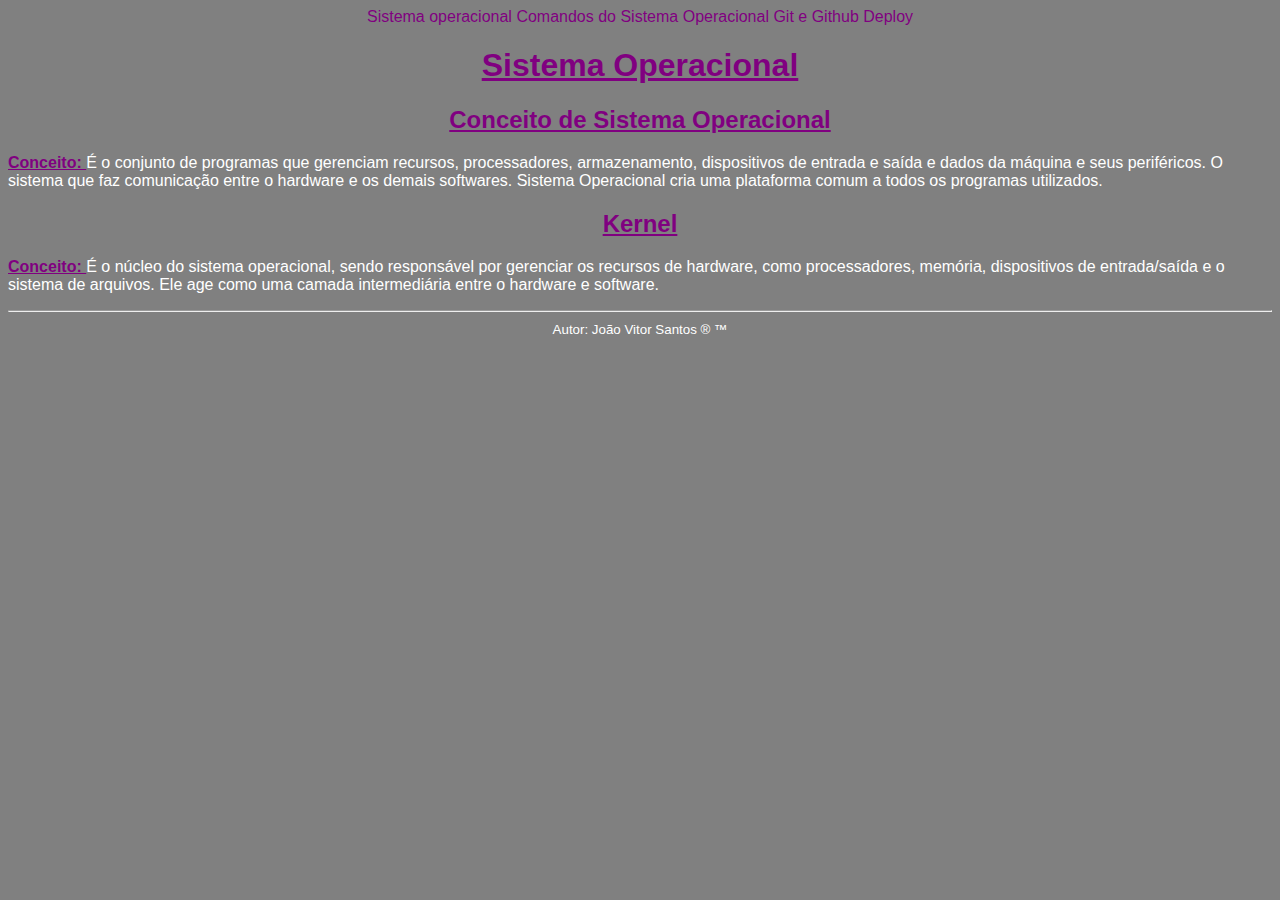
<file: index.html>
<!DOCTYPE html>
<html lang="pt-BR">
<head>
    <meta charset="UTF-8">
    <meta name="viewport" content="width=device-width, initial-scale=1.0">
    <link rel="stylesheet" href="style.css">
    <title>Página Inicial</title>
</head>
<body>
    <header>
    <nav>
    <a href="index.html">Sistema operacional</a>
    <a href="comandos.html">Comandos do Sistema Operacional</a>
    <a href="git.html">Git e Github</a>
    <a href="deploy.html">Deploy</a>
    </nav>
    </header>
    <main>
    <h1>Sistema Operacional</h1>
    <article>
    <h2>Conceito de Sistema Operacional</h2>
    <p><span>Conceito: </span> É o conjunto de programas que gerenciam recursos, processadores, armazenamento, dispositivos de entrada e saída e dados da máquina e seus periféricos. O sistema que faz comunicação entre o hardware e os demais softwares. Sistema Operacional cria uma plataforma comum a todos os programas utilizados. </p>
    <h2>Kernel</h2>
    <p><span>Conceito: </span> É o núcleo do sistema operacional, sendo responsável por gerenciar os recursos de hardware, como processadores, memória, dispositivos de entrada/saída e o sistema de arquivos. Ele age como uma camada intermediária entre o hardware e software. </p>
    </article>
    </main>
    <footer>
    <hr>
    <small>Autor: João Vitor Santos &reg; &trade;</small>
    </footer>
</body>
</html>
</file>
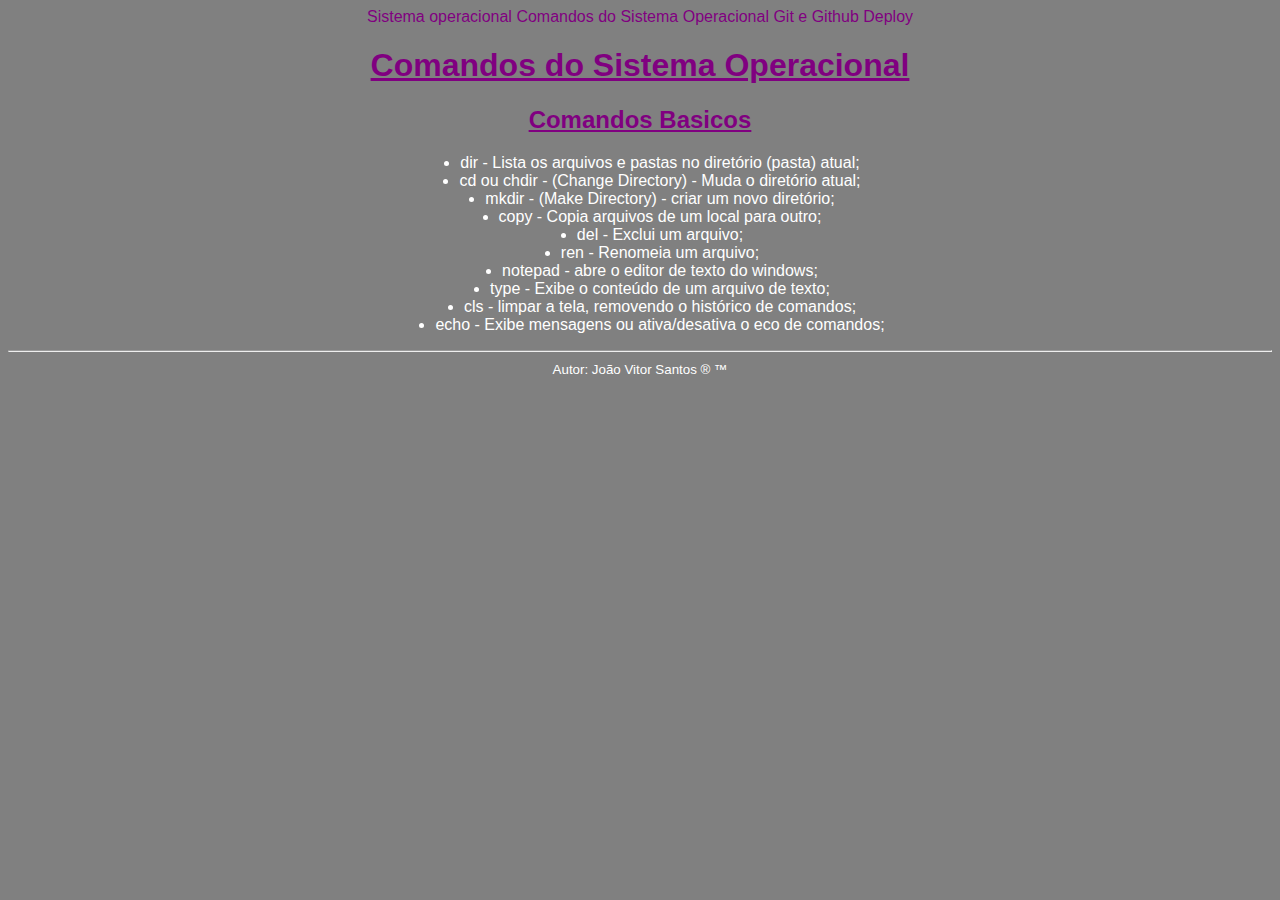
<file: comandos.html>
<!DOCTYPE html>
<html lang="pt-BR">
<head>
    <meta charset="UTF-8">
    <meta name="viewport" content="width=device-width, initial-scale=1.0">
    <link rel="stylesheet" href="style.css">
    <title>Página Inicial</title>
</head>
<body>
    <header>
    <nav>
    <a href="index.html">Sistema operacional</a>
    <a href="comandos.html">Comandos do Sistema Operacional</a>
    <a href="git.html">Git e Github</a>
    <a href="deploy.html">Deploy</a>
    </nav>
    </header>
    <main>
    <h1>Comandos do Sistema Operacional</h1>
    <article>
    <h2>Comandos Basicos</h2>
    <ul class="fortinho2">
    <li>dir - Lista os arquivos e pastas no diretório (pasta) atual;</li>
    <li>cd ou chdir - (Change Directory) - Muda o diretório atual;</li>
    <li>mkdir - (Make Directory) - criar um novo diretório;</li>
    <li>copy - Copia arquivos de um local para outro;</li>
    <li>del - Exclui um arquivo;</li>
    <li>ren - Renomeia um arquivo;</li>
    <li>notepad - abre o editor de texto do windows;</li>
    <li>type - Exibe o conteúdo de um arquivo de texto;</li>
    <li>cls - limpar a tela, removendo o histórico de comandos;</li>
    <li>echo - Exibe mensagens ou ativa/desativa o eco de comandos;</li>
    </ul>
    </article>
    </main>
    <footer>
    <hr>
    <small>Autor: João Vitor Santos &reg; &trade;</small>
    </footer>
</body>
</html>
</file>
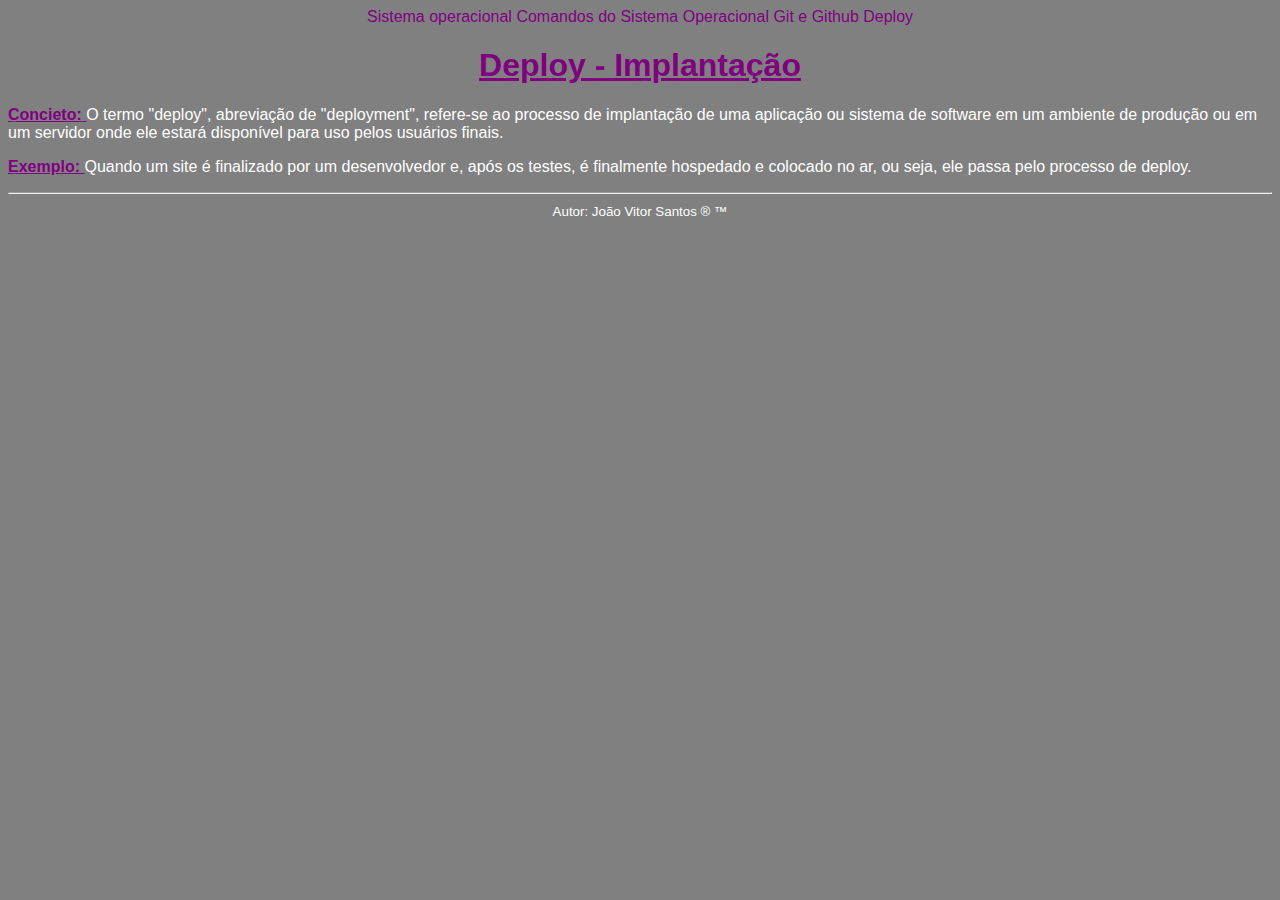
<file: deploy.html>
<!DOCTYPE html>
<html lang="pt-BR">
<head>
    <meta charset="UTF-8">
    <meta name="viewport" content="width=device-width, initial-scale=1.0">
    <link rel="stylesheet" href="style.css">
    <title>Página Inicial</title>
</head>
<body>
    <header>
    <nav>
    <a href="index.html">Sistema operacional</a>
    <a href="comandos.html">Comandos do Sistema Operacional</a>
    <a href="git.html">Git e Github</a>
    <a href="deploy.html">Deploy</a>
    </nav>
    </header>
    <main>
    <h1>Deploy - Implantação</h1>
    <article>
    <p><span>Concieto: </span>O termo "deploy", abreviação de "deployment", refere-se ao processo de implantação de uma aplicação ou sistema de software em um ambiente de produção ou em um servidor onde ele estará disponível para uso pelos usuários finais.</p>
    <p><span>Exemplo: </span>Quando um site é finalizado por um desenvolvedor e, após os testes, é finalmente hospedado e colocado no ar, ou seja, ele passa pelo processo de deploy.</p>
    </article>
    </main>
    <footer>
    <hr>
    <small>Autor: João Vitor Santos &reg; &trade;</small>
    </footer>
</body>
</html>
</file>
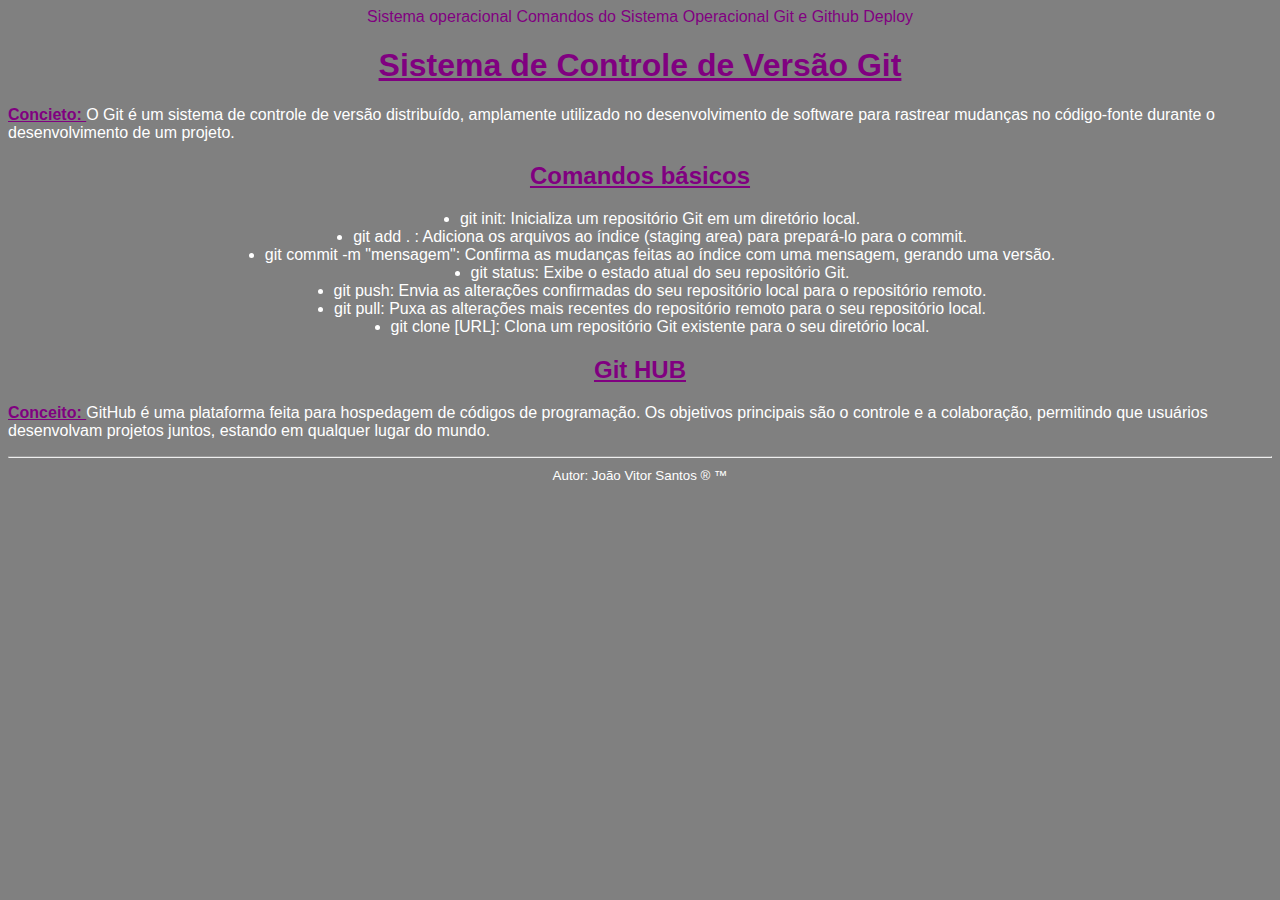
<file: git.html>
<!DOCTYPE html>
<html lang="pt-BR">
<head>
    <meta charset="UTF-8">
    <meta name="viewport" content="width=device-width, initial-scale=1.0">
    <link rel="stylesheet" href="style.css">
    <title>Página Inicial</title>
</head>
<body>
    <header>
    <nav>
    <a href="index.html">Sistema operacional</a>
    <a href="comandos.html">Comandos do Sistema Operacional</a>
    <a href="git.html">Git e Github</a>
    <a href="deploy.html">Deploy</a>
    </nav>
    </header>
    <main>
    <h1>Sistema de Controle de Versão Git</h1>
    <article>
    <p><span>Concieto: </span> O Git é um sistema de controle de versão distribuído, amplamente utilizado no desenvolvimento de software para rastrear mudanças no código-fonte durante o desenvolvimento de um projeto.</p>
    <h2>Comandos básicos</h2>
    <ul class="fortinho2">
    <li>git init: Inicializa um repositório Git em um diretório local.</li>
    <li>git add . : Adiciona os arquivos ao índice (staging area) para prepará-lo para o commit.</li>
    <li>git commit -m "mensagem": Confirma as mudanças feitas ao índice com uma mensagem, gerando uma versão.</li>
    <li>git status: Exibe o estado atual do seu repositório Git.</li>
    <li>git push: Envia as alterações confirmadas do seu repositório local para o repositório remoto.</li>
    <li>git pull: Puxa as alterações mais recentes do repositório remoto para o seu repositório local.</li>
    <li>git clone [URL]: Clona um repositório Git existente para o seu diretório local.</li>
    </ul>
    </article>
    <article>
    <h2>Git HUB</h2>
    <p><span>Conceito: </span>GitHub é uma plataforma feita para hospedagem de códigos de programação. Os objetivos principais são o controle e a colaboração, permitindo que usuários desenvolvam projetos juntos, estando em qualquer lugar do mundo.</p>
    </article>
    </main>
    <footer>
    <hr>
    <small>Autor: João Vitor Santos &reg; &trade;</small>
    </footer>
</body>
</html>
</file>
<file: style.css>
body{
    background-color:gray;
    color: white;
    font-family: Verdana, sans-serif;
    text-align: center;
}
h1, h2, span{    
    font-weight: bold;
    color: #800080;
    text-decoration: underline;
}
a{
    color: purple;
    text-decoration: none;
}
a:hover{
    color: darkorchid;
    background-color: rgba(153, 50, 204, 0.479);
    font-size: 1.25rem;
    transition: 0.5s;
    cursor: pointer;
    text-decoration: underline;
}
a:visited{
    color: purple;
}
li{
    text-align: start;
}
.fortinho2{
    display: flex;
    justify-content: center;
    flex-direction: column;
    align-items: center;
}
p{
    text-align: start;
}
</file>
